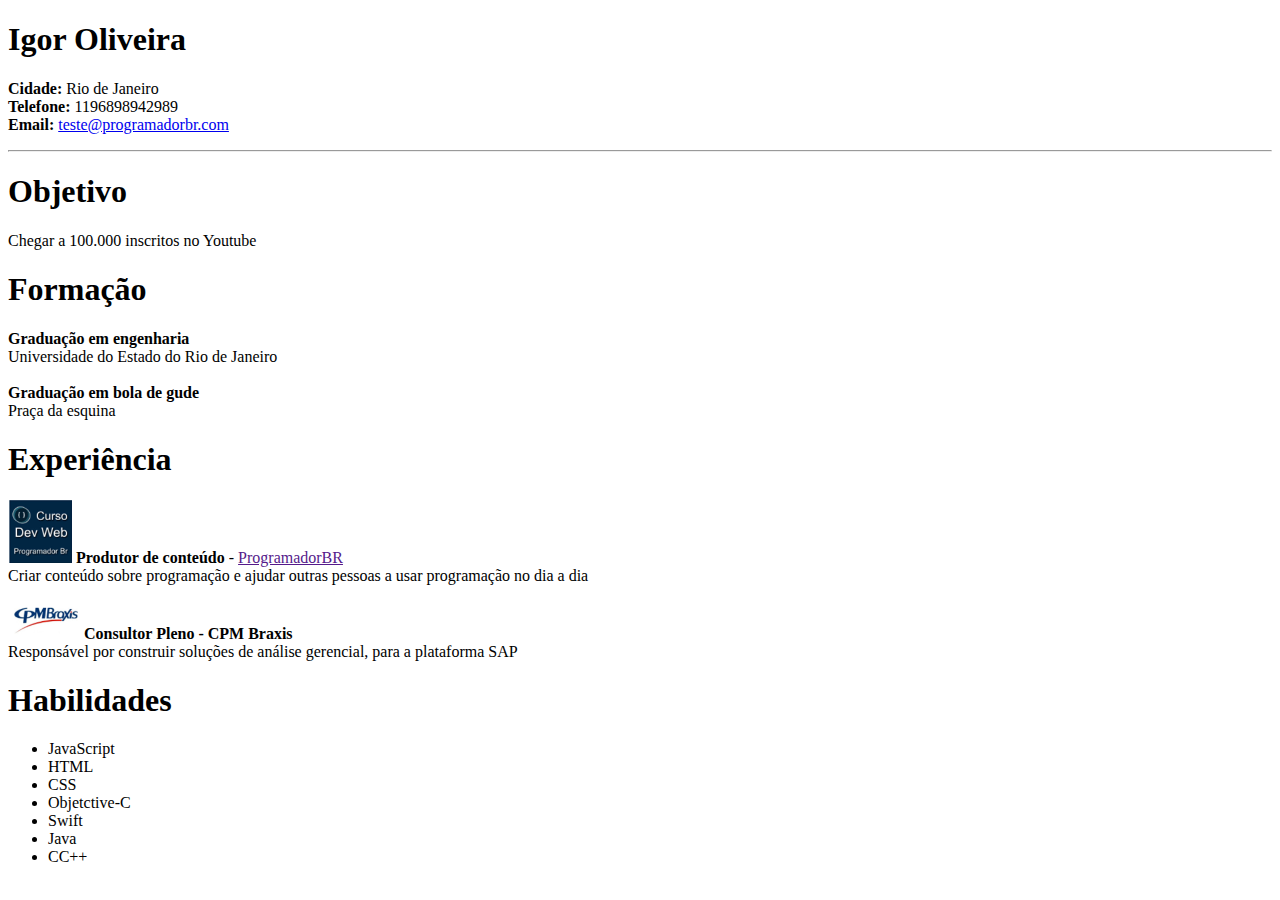
<file: Challange/index.html>
<!DOCTYPE html>

<html>

<head>
    <title>Desafio</title>
</head>


<body>

    <h1>Igor Oliveira</h1>
    <p><strong>Cidade:</strong> Rio de Janeiro <br>
        <strong>Telefone:</strong> 1196898942989 <br>
        <strong>Email:</strong> <a href="mailto:testeemail@email.com">teste@programadorbr.com</a>
    </p>

    <hr>

    <h1>Objetivo</h1>
    <p>Chegar a 100.000 inscritos no Youtube</p>

    <h1>Formação</h1>
    <p>
        <strong>Graduação em engenharia</strong><br>
        Universidade do Estado do Rio de Janeiro <br>
        <br>
        <strong>Graduação em bola de gude</strong><br>
        Praça da esquina
    </p>

    <h1>Experiência</h1>
    <p>
        <img src="contents/content.png" alt="Imagem1"> <strong> Produtor de conteúdo</strong> - <a
            href="">ProgramadorBR</a>
        <br>
        Criar conteúdo sobre programação e ajudar outras pessoas a usar programação no dia a dia
        <br>
        <br>
        <img src="contents/content2.png" alt="Imagem2"> <strong>Consultor Pleno - CPM Braxis</strong> <br>
        Responsável por construir soluções de análise gerencial, para a plataforma SAP
    </p>

    <h1>Habilidades</h1>
    <ul>
        <li>JavaScript</li>
        <li>HTML</li>
        <li>CSS</li>
        <li>Objetctive-C</li>
        <li>Swift</li>
        <li>Java</li>
        <li>CC++</li>
    </ul>

</body>

</html>
</file>
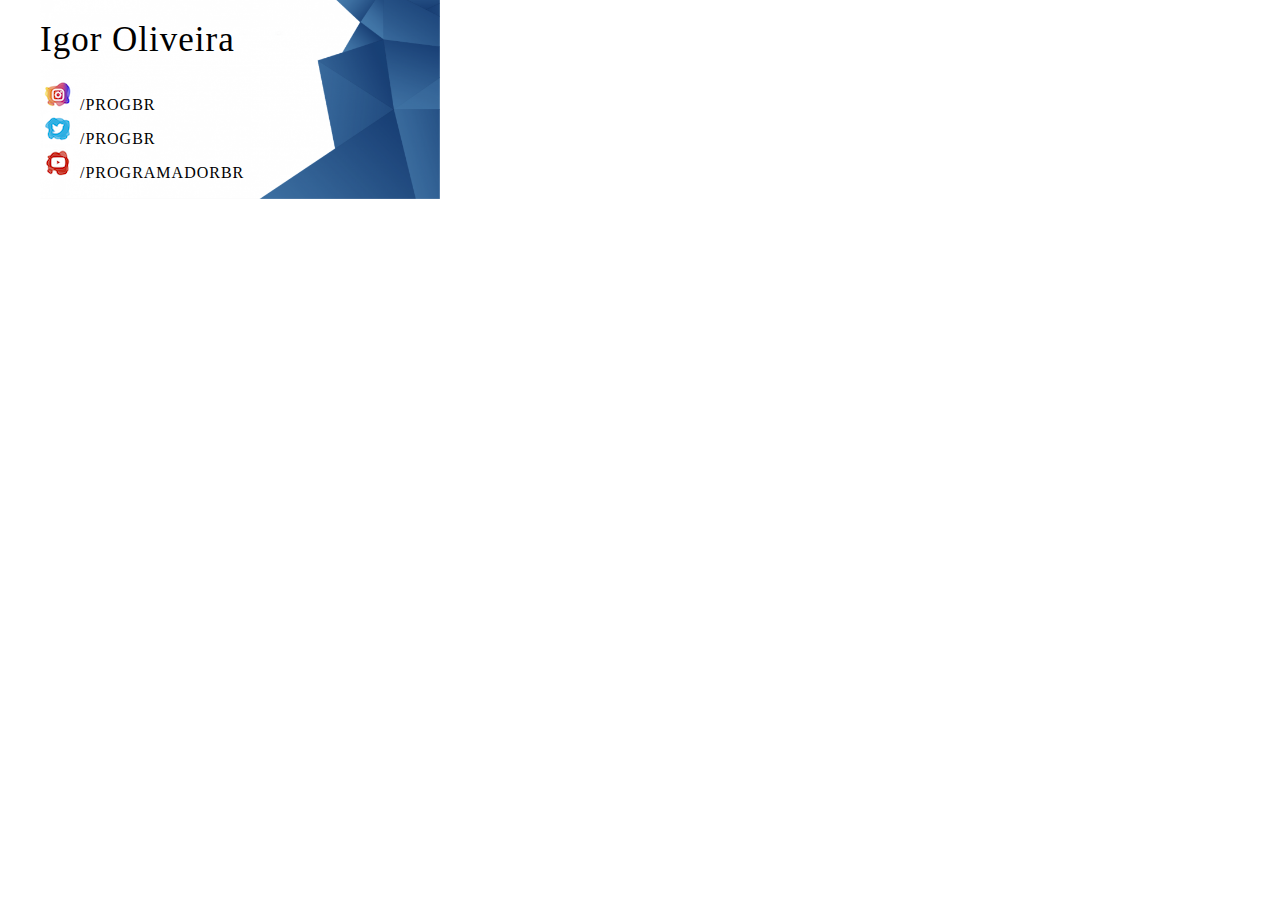
<file: Challange2/index.html>
<!DOCTYPE html>
<html lang="pt-BR">

<head>
    <meta charset="UTF-8">
    <meta name="viewport" content="width=device-width, initial-scale=1.0">
    <link rel="stylesheet" href="./style.css">
    <title>Cartão de visitas</title>
</head>

<body>
    <div class="content">
        <h1>Igor Oliveira</h1>
        <ul>
            <li id="insta"><a href="#">/PROGBR</a></li>
            <li id="twitter"><a href="#">/PROGBR</a></li>
            <li id="yt"><a href="#">/PROGRAMADORBR</a></li>
        </ul>
    </div>
</body>

</html>
</file>
<file: Challange2/style.css>
* {
    margin: 0;
    padding: 0;
    box-sizing: border-box;
}

.content {
    width: 400px;
    height: 200px;
    margin-left: 40px;
    background-image: url(contents/backgorund.png);
    background-size: 400px;
    background-repeat: no-repeat;
    letter-spacing: 1px;
}
.content h1 {
    font-weight: normal;
    padding-top: 20px;
    font-size: 35px;
    color: black;
}
.content ul {
    margin: 20px 0px 0 40px;
}

a {
    text-decoration: none;
    color: black;   
}

#insta {
    list-style-image: url(contents/Insta.png);
}

#twitter {
    list-style-image: url(contents/Twitter.png);
}

#yt {
    list-style-image: url(contents/Youtube.png);
}
</file>
